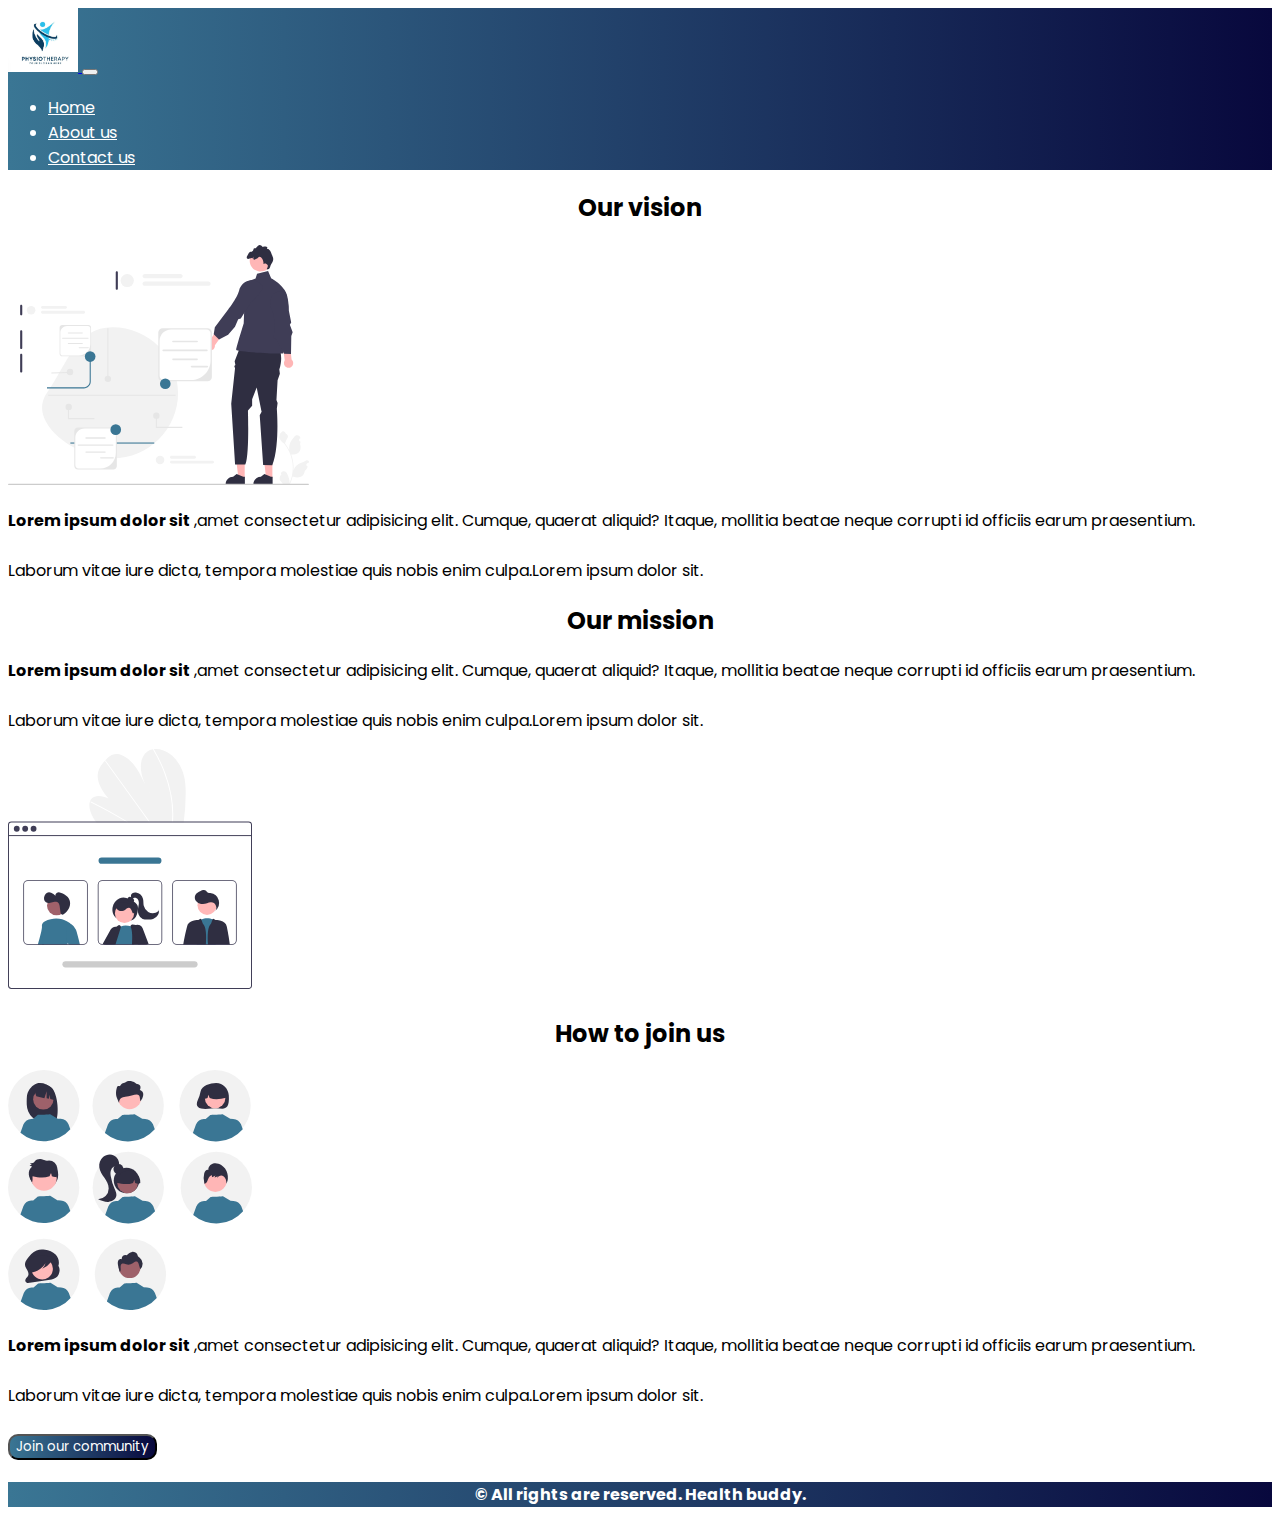
<file: project-1 static design for a psychatrist booking service website/About.html>
<!DOCTYPE html>
<html lang="en">
<head>
    <meta charset="UTF-8">
    <meta name="viewport" content="width=device-width, initial-scale=1.0">
    <title>Health buddy</title>
    <link href="https://cdn.jsdelivr.net/npm/bootstrap@5.0.2/dist/css/bootstrap.min.css" rel="stylesheet" integrity="sha384-EVSTQN3/azprG1Anm3QDgpJLIm9Nao0Yz1ztcQTwFspd3yD65VohhpuuCOmLASjC" crossorigin="anonymous">
    <script src="https://cdn.jsdelivr.net/npm/bootstrap@5.0.2/dist/js/bootstrap.bundle.min.js" integrity="sha384-MrcW6ZMFYlzcLA8Nl+NtUVF0sA7MsXsP1UyJoMp4YLEuNSfAP+JcXn/tWtIaxVXM" crossorigin="anonymous"></script>
     <!-- custom css -->
     <link href="Index.css" rel="stylesheet" />
     <link href="About.css" rel="stylesheet" />
     <!-- Import Font from google -->
     <link rel="preconnect" href="https://fonts.googleapis.com">
<link rel="preconnect" href="https://fonts.gstatic.com" crossorigin>
<link href="https://fonts.googleapis.com/css2?family=Belanosima:wght@400;600&family=Cutive&family=Poppins:wght@300&family=Rubik+Mono+One&family=Ubuntu&display=swap" rel="stylesheet">

</head>
<body>
  <nav class="navbar position_nav navbar-expand-lg navbar-light " style="  background-image:linear-gradient(to right, rgba(58, 118, 148, 1) 0%, rgba(8, 8, 61, 1) 100%);
  color:white !important; ">
      <div class="container-fluid">
        <a class="navbar-brand" href="#">
          <img src="Assets/logo.png" class="Logo"/>
        </a>
        <button class="navbar-toggler" type="button" data-bs-toggle="collapse" data-bs-target="#navbarSupportedContent" aria-controls="navbarSupportedContent" aria-expanded="false" aria-label="Toggle navigation">
          <span class="navbar-toggler-icon"></span>
        </button>
        <div class="collapse navbar-collapse" id="navbarSupportedContent">
          <ul class="navbar-nav me-auto mb-2 mb-lg-0">
            <li class="nav-item">
              <a class="nav-link active white nav-font" aria-current="page" href="Index.html">Home</a>
            </li>
            <!-- About us -->
            <li class="nav-item">
              <a class="nav-link active white nav-font" aria-current="page" href="About.html">About us</a>
            </li>
            <!-- Contact us -->
            <li class="nav-item">
              <a class="nav-link active white nav-font" aria-current="page" href="Contact.html">Contact us</a>
            </li>
            

           
          </ul>
          
        </div>
      </div>
    </nav>
      <div class="container">
        <h2 class="centreAlign mt-4">Our vision</h2>
        <div class="row">
           
            <img class="col-lg-5 col-sm-12 about_sec_img" src="Assets/our_vision.svg" />
    
            <div class="col-1"></div>
            <div class="col-lg-5 col-sm-12 ">
                <p class="description"><strong>Lorem ipsum dolor sit </strong>,amet consectetur adipisicing elit. Cumque, quaerat aliquid? Itaque, mollitia beatae neque corrupti id officiis earum praesentium.<br><br> <span class="highlight">Laborum vitae</span> iure dicta, tempora molestiae quis nobis enim culpa.Lorem ipsum dolor sit.</p>
             </div>
               </div>
        <h2 class="centreAlign mt-4">Our mission</h2>
        <div class="row">
            <div class="col-lg-5 col-sm-12">
                <p class="description"><strong>Lorem ipsum dolor sit </strong>,amet consectetur adipisicing elit. Cumque, quaerat aliquid? Itaque, mollitia beatae neque corrupti id officiis earum praesentium.<br><br> <span class="highlight">Laborum vitae</span> iure dicta, tempora molestiae quis nobis enim culpa.Lorem ipsum dolor sit.</p>
            
             </div>
             
              <div class="col-1"></div>
              <img class="col-lg-5 col-sm-12 about_sec_img" src="Assets/about_us.svg" />
            
            
        </div>
        
        <h2 class="centreAlign mt-4">How to join us</h2>
        <div class="row">
            <img class="col-lg-5 col-sm-12 about_sec_img" src="Assets/join_us.svg" />
            <div class="col-1"></div>
            <div class="col-lg-5 col-sm-12 ">
                <p class="description"><strong>Lorem ipsum dolor sit </strong>,amet consectetur adipisicing elit. Cumque, quaerat aliquid? Itaque, mollitia beatae neque corrupti id officiis earum praesentium.<br><br> <span class="highlight">Laborum vitae</span> iure dicta, tempora molestiae quis nobis enim culpa.Lorem ipsum dolor sit.
                   <br><br> <button class="btn button-background m-2">Join our community</button> 
                </p>
            
            </div>
        </div>
      </div>
      <div class="row ">
        <div class="centreAlign background-clr m-2 footer p-4">
            <h4> &copy; All rights are reserved. Health buddy.</h4>
        </div>
    </div>
</body>
</html>
</file>
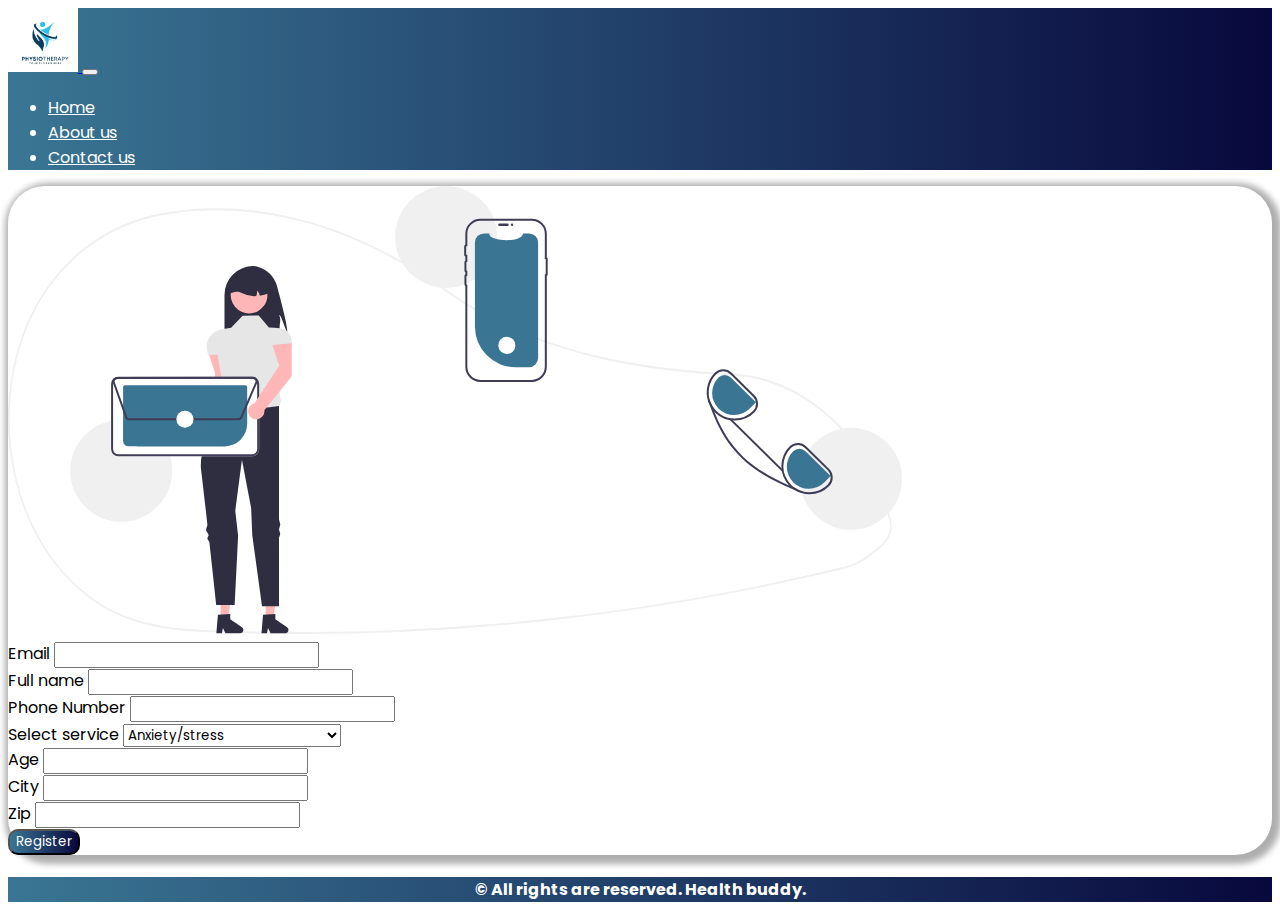
<file: project-1 static design for a psychatrist booking service website/Contact.html>
<!DOCTYPE html>
<html lang="en">
<head>
    <meta charset="UTF-8">
    <meta name="viewport" content="width=device-width, initial-scale=1.0">
    <title>Health buddy</title>

    <link href="https://cdn.jsdelivr.net/npm/bootstrap@5.0.2/dist/css/bootstrap.min.css" rel="stylesheet" integrity="sha384-EVSTQN3/azprG1Anm3QDgpJLIm9Nao0Yz1ztcQTwFspd3yD65VohhpuuCOmLASjC" crossorigin="anonymous">
    <script src="https://cdn.jsdelivr.net/npm/bootstrap@5.0.2/dist/js/bootstrap.bundle.min.js" integrity="sha384-MrcW6ZMFYlzcLA8Nl+NtUVF0sA7MsXsP1UyJoMp4YLEuNSfAP+JcXn/tWtIaxVXM" crossorigin="anonymous"></script>
     <!-- custom css -->
     <link href="Index.css" rel="stylesheet" />
     <link href="Contact.css" rel = "stylesheet" />
     <!-- Import Font from google -->
     <link rel="preconnect" href="https://fonts.googleapis.com">
<link rel="preconnect" href="https://fonts.gstatic.com" crossorigin>
<link href="https://fonts.googleapis.com/css2?family=Belanosima:wght@400;600&family=Cutive&family=Poppins:wght@300&family=Rubik+Mono+One&family=Ubuntu&display=swap" rel="stylesheet">

</head>
<body>
  <nav class="navbar position_nav navbar-expand-lg navbar-light " style="  background-image:linear-gradient(to right, rgba(58, 118, 148, 1) 0%, rgba(8, 8, 61, 1) 100%);
  color:white !important; ">
      <div class="container-fluid">
        <a class="navbar-brand" href="#">
          <img src="Assets/logo.png" class="Logo"/>
        </a>
        <button class="navbar-toggler" type="button" data-bs-toggle="collapse" data-bs-target="#navbarSupportedContent" aria-controls="navbarSupportedContent" aria-expanded="false" aria-label="Toggle navigation">
          <span class="navbar-toggler-icon"></span>
        </button>
        <div class="collapse navbar-collapse" id="navbarSupportedContent">
          <ul class="navbar-nav me-auto mb-2 mb-lg-0">
            <li class="nav-item">
              <a class="nav-link active white nav-font" aria-current="page" href="Index.html">Home</a>
            </li>
            <!-- About us -->
            <li class="nav-item">
              <a class="nav-link active white nav-font" aria-current="page" href="About.html">About us</a>
            </li>
            <!-- Contact us -->
            <li class="nav-item">
              <a class="nav-link active white nav-font" aria-current="page" href="Contact.html">Contact us</a>
            </li>
            

           
          </ul>
          
        </div>
      </div>
    </nav>
      <div class="container">
        <div class="background-shadow-3d  m-4 p-4">
            <div class="row">
                <img class="col-lg-5" src="Assets/contact.svg" />
                
                <!-- form -->
                <div class="col-lg-6">
                <form class="row g-3">
                    <div class="col-md-12">
                      <label for="inputEmail4" class="form-label">Email</label>
                      <input type="email" class="form-control" id="inputEmail4">
                    </div>
                    <div class="col-md-12">
                      <label for="fullname" class="form-label">Full name</label>
                      <input type="text" class="form-control" id="inputFullname">
                    </div>
                    <div class="col-12">
                      <label for="inputAddress" class="form-label">Phone Number</label>
                      <input type="text" class="form-control" id="inputPhonenumber" >
                    </div>
                    <div class="col-12">
                      <label for="inputservice" class="form-label">Select service</label>
                      <select id="inputState" class="form-select">
                        
                        <option>Anxiety/stress</option>
                        <option>Eating disorder</option>
                        <option>Bipolar disorder</option>
                        <option>Relationship issues</option>
                        <option>Teenage issues</option>
                        <option>Neoro development disorder</option>
                        <option>schizophrenia</option>
                        <option>Depression</option>
                        <option>Dementia</option>
                        <option>PTSD</option>

                      </select>
                    </div>
                    <div class="col-md-4">
                        <label for="inputAge" class="form-label">Age</label>
                        <input type="number" class="form-control" id="inputAge">
                      </div>
                    <div class="col-md-6">
                      <label for="inputCity" class="form-label">City</label>
                      <input type="text" class="form-control" id="inputCity">
                    </div>
                  
                    <div class="col-md-2">
                      <label for="inputZip" class="form-label">Zip</label>
                      <input type="text" class="form-control" id="inputZip">
                    </div>
                    <div class="col-12">
                        <button type="submit" class="btn button-background">Register</button>
                      </div>
                    </div>
                  
                  </form>
                </div>
            </div>
        </div>
      </div>
    
    <div class="row ">
        <div class="centreAlign background-clr m-2 footer p-4">
            <h4> &copy; All rights are reserved. Health buddy.</h4>
        </div>
    </div>
</body>
</html>
</file>
<file: project-1 static design for a psychatrist booking service website/Index.css>
/* Navigation */
*{
    font-family: 'Poppins', sans-serif;
}
.Logo{
    height:4rem;
}

.font1-5{
    font-size: 1.5rem;
}

.position_relative{
    position:relative;
}

.button-background{
    background-image:linear-gradient(to right, rgba(58, 118, 148, 1) 0%, rgba(8, 8, 61, 1) 100%);
    color:white;
    border-radius: 10px;
}

.centreAlign{
    text-align: center;
}

.carousel-control-prev-icon ,.carousel-control-next-icon {
    background-color: #3A7694;
    color: black;
    border-radius: 50%;

}

.position_nav{
    width:100%;

   /* position:fixed; */
   z-index: 3;
}

.background-clr{
    background-image:linear-gradient(to right, rgba(58, 118, 148, 1) 0%, rgba(8, 8, 61, 1) 100%);
    color:white;
}
.white{
    /* text-decoration: none; */
    color:white !important;
}
</file>
<file: project-1 static design for a psychatrist booking service website/About.css>
.about_sec_img{
    height:15rem;
}
</file>
<file: project-1 static design for a psychatrist booking service website/Contact.css>
.background-shadow-3d{
    border-radius: 37px;
/* background: #c1caed;
box-shadow:  23px 23px 21px #bcbcbc,
             -23px -23px 21px #ffffff; */
     box-shadow: 3px 3px 6px 6px rgba(0, 0, 0, 0.32);
     background-color: #ffffff;
}
</file>
